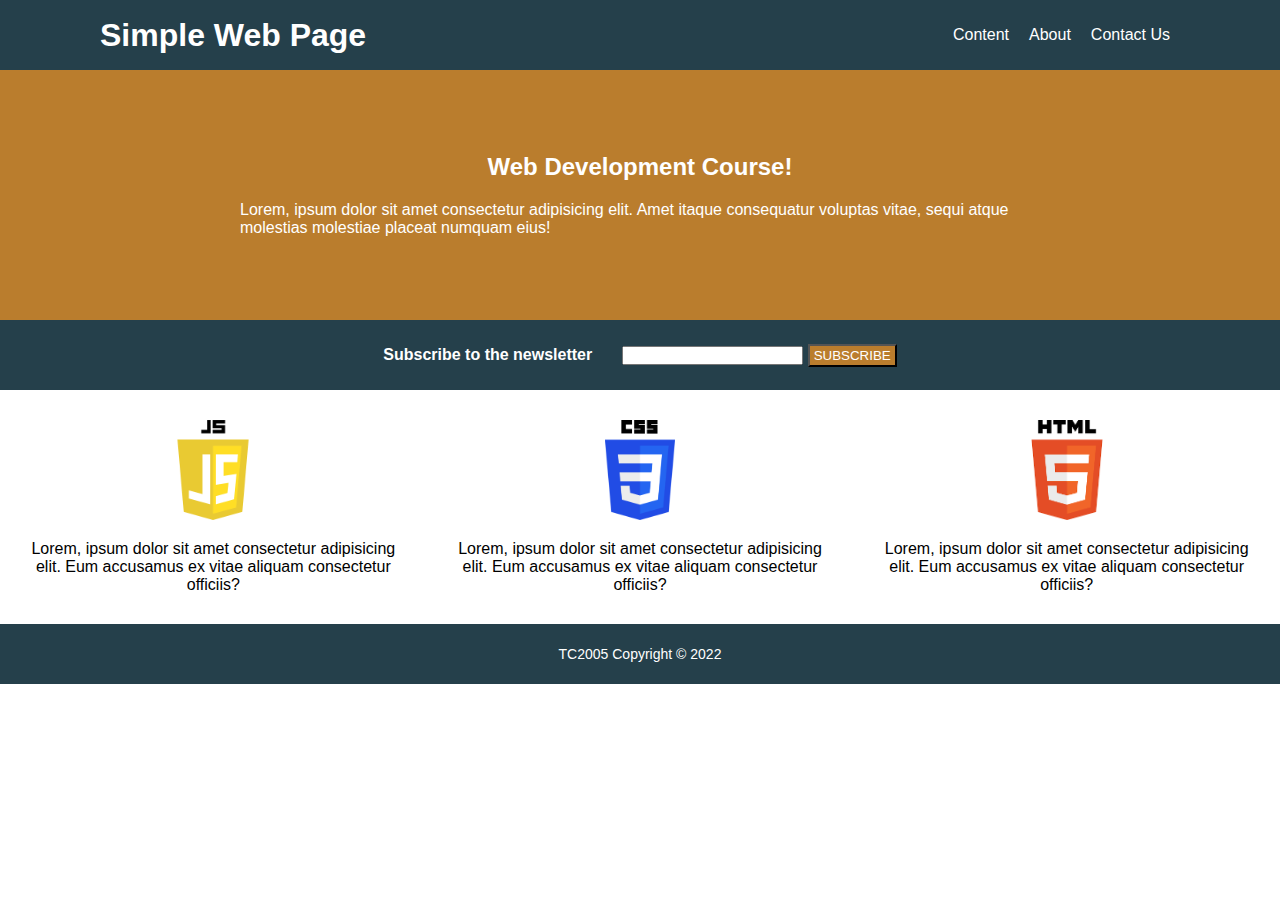
<file: Web/Actividad 3.2/index.html>
<!DOCTYPE html>
<html lang="en">
<head>
    <meta charset="UTF-8">
    <meta http-equiv="X-UA-Compatible" content="IE=edge">
    <meta name="viewport" content="width=device-width, initial-scale=1.0">
    <title>Actividad 3.2</title>
    <link rel="stylesheet" href="styles.css">
</head>
<body>
    <!-- Navbar -->
    <nav class="navbar">
        <h1>Simple Web Page</h1>
        <ul>
            <li><a href="#">Content</a></li>
            <li><a href="#">About</a></li>
            <li><a href="#">Contact Us</a></li>
        </ul>
    </nav>

    <!-- Header -->
    <header>
        <div class="banner">
             <h2>Web Development Course!</h2>
             <p>Lorem, ipsum dolor sit amet consectetur adipisicing elit. Amet itaque consequatur voluptas vitae, sequi atque molestias molestiae placeat numquam eius!</p>
        </div>
        <div class="subscribe">
            <p>Subscribe to the newsletter</p>
            <form >
                <input type="text">
                <button>SUBSCRIBE</button>
            </form>
        </div>
    </header>

    <!-- Languages -->
    <div class="langs">
        <div class="lang_item">
            <img src="img/js.png" alt="">
            <p>Lorem, ipsum dolor sit amet consectetur adipisicing elit. Eum accusamus ex vitae aliquam consectetur officiis?</p>
        </div>
        <div class="lang_item">
            <img src="img/css.png" alt="">
            <p>Lorem, ipsum dolor sit amet consectetur adipisicing elit. Eum accusamus ex vitae aliquam consectetur officiis?</p>
        </div>
        <div class="lang_item">
            <img src="img/html.png" alt="">
            <p>Lorem, ipsum dolor sit amet consectetur adipisicing elit. Eum accusamus ex vitae aliquam consectetur officiis?</p>
        </div>
    </div>

    <!-- Footer -->
    <footer>
        <p>TC2005 Copyright &copy 2022</p>
    </footer>

</body>
</html>
</file>
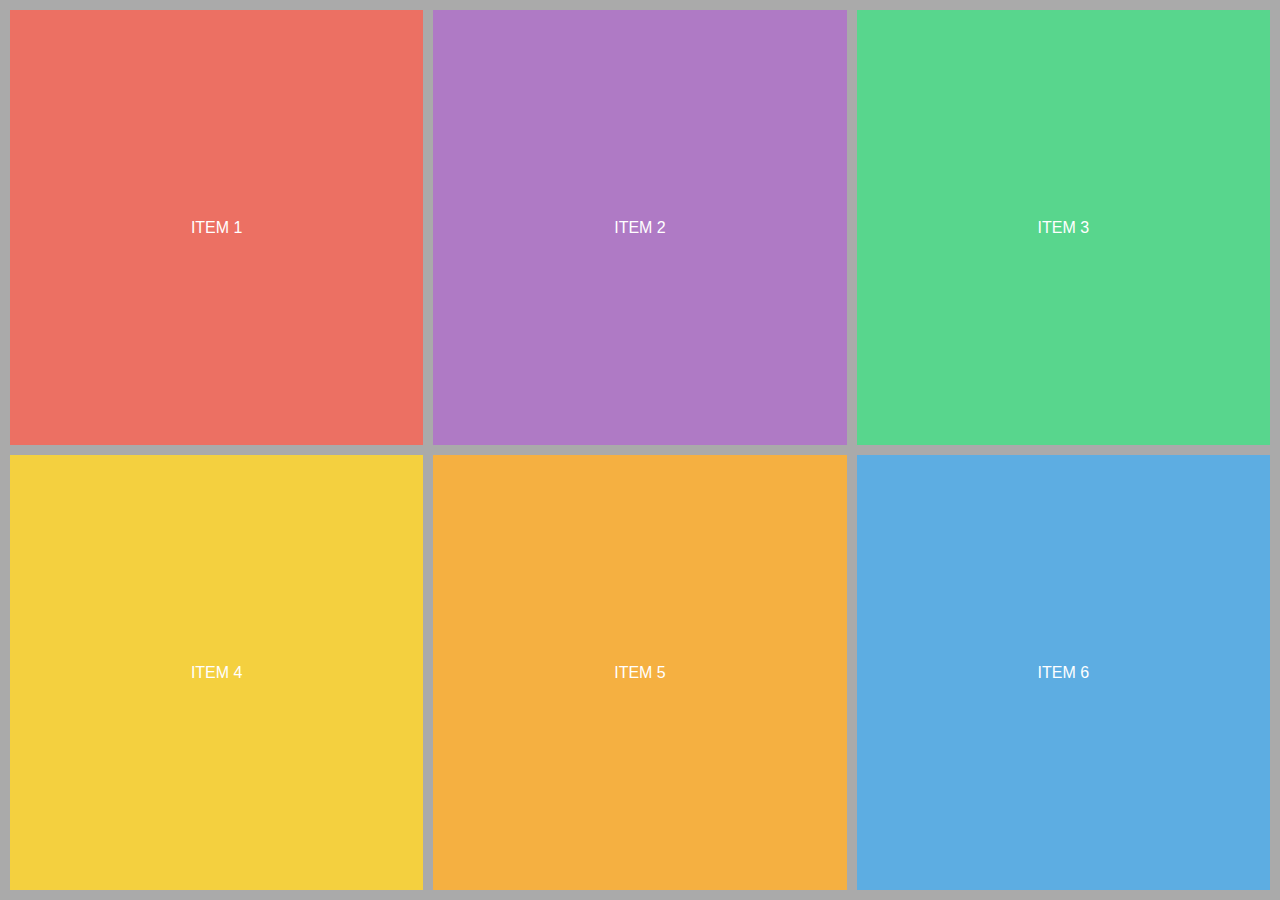
<file: Web/Actividad Grid/template_1/index.html>
<!DOCTYPE html>
<html lang="es">
<head>
    <meta charset="UTF-8">
    <meta http-equiv="X-UA-Compatible" content="IE=edge">
    <meta name="viewport" content="width=device-width, initial-scale=1.0">
    <title>Document</title>
    <link rel="stylesheet" href="styles.css">
    <link rel="stylesheet" href="../colors.css">
</head>
<body>
    <div class="container">
        <div class="item red">ITEM 1</div>
        <div class="item purple">ITEM 2</div>
        <div class="item green">ITEM 3</div>
        <div class="item yellow">ITEM 4</div>
        <div class="item orange">ITEM 5</div>
        <div class="item blue">ITEM 6</div>
    </div>
</body>
</html>
</file>
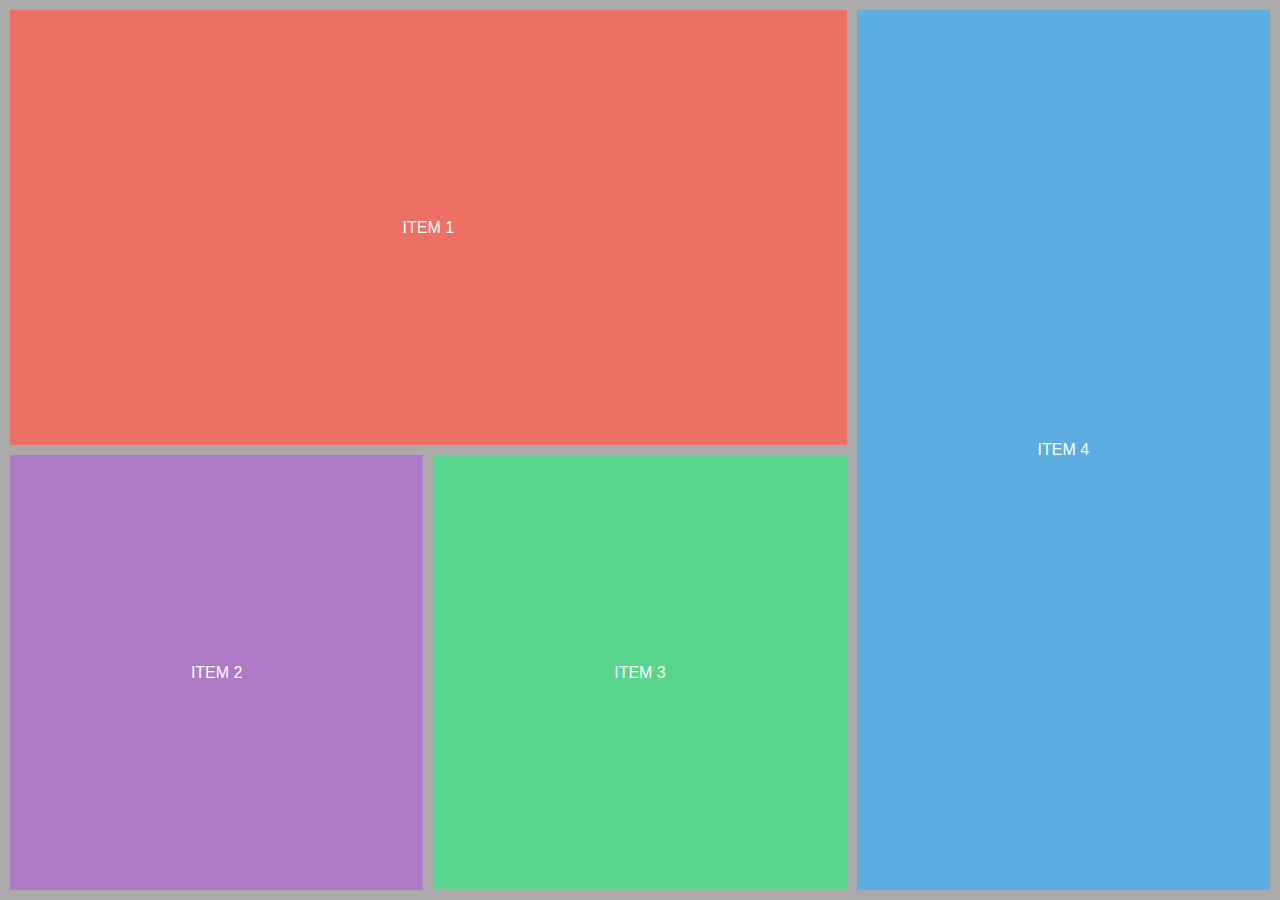
<file: Web/Actividad Grid/template_2/index.html>
<!DOCTYPE html>
<html lang="es">
<head>
    <meta charset="UTF-8">
    <meta http-equiv="X-UA-Compatible" content="IE=edge">
    <meta name="viewport" content="width=device-width, initial-scale=1.0">
    <title>Document</title>
    <link rel="stylesheet" href="styles.css">
    <link rel="stylesheet" href="../colors.css">
</head>
<body>
    <div class="container">
        <div class="item red">ITEM 1</div>
        <div class="item purple">ITEM 2</div>
        <div class="item green">ITEM 3</div>
        <div class="item blue">ITEM 4</div>
    </div>
</body>
</html>
</file>
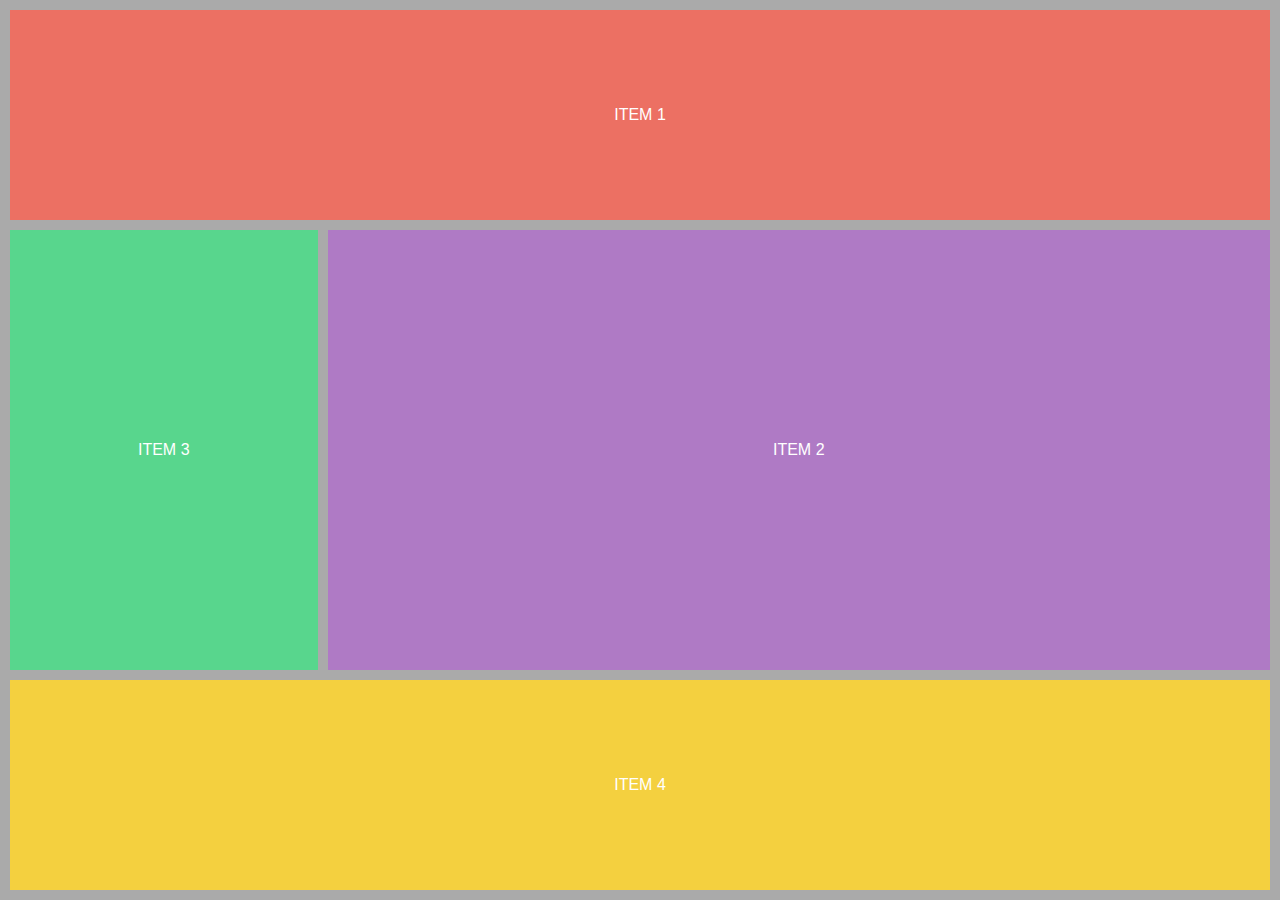
<file: Web/Actividad Grid/template_3/index.html>
<!DOCTYPE html>
<html lang="es">
<head>
    <meta charset="UTF-8">
    <meta http-equiv="X-UA-Compatible" content="IE=edge">
    <meta name="viewport" content="width=device-width, initial-scale=1.0">
    <title>Document</title>
    <link rel="stylesheet" href="styles.css">
    <link rel="stylesheet" href="../colors.css">
</head>
<body>
    <div class="container">
        <div class="item red">ITEM 1</div>
        <div class="item purple">ITEM 2</div>
        <div class="item green">ITEM 3</div>
        <div class="item yellow">ITEM 4</div>
    </div>
</body>
</html>
</file>
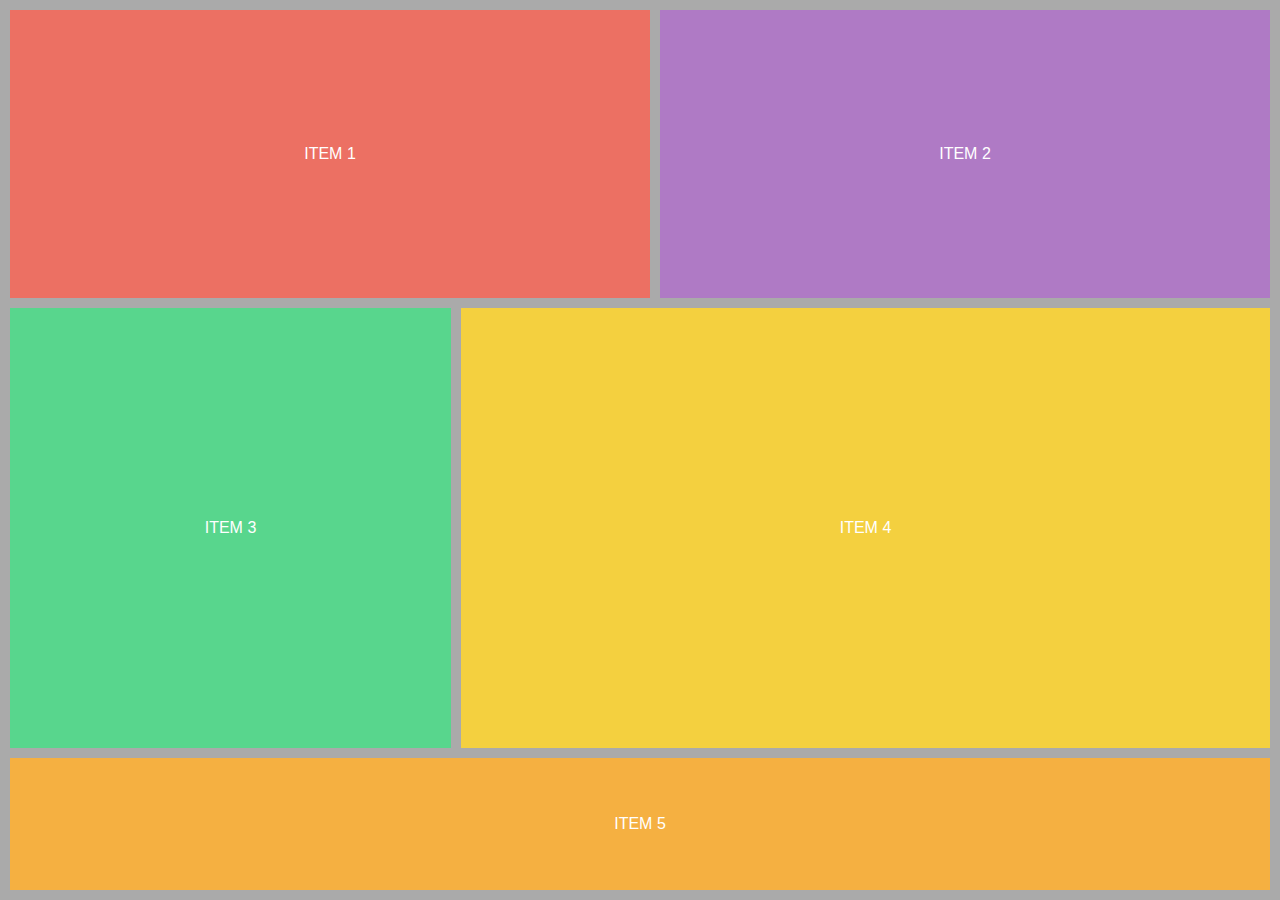
<file: Web/Actividad Grid/template_4/index.html>
<!DOCTYPE html>
<html lang="es">
<head>
    <meta charset="UTF-8">
    <meta http-equiv="X-UA-Compatible" content="IE=edge">
    <meta name="viewport" content="width=device-width, initial-scale=1.0">
    <title>Document</title>
    <link rel="stylesheet" href="styles.css">
    <link rel="stylesheet" href="../colors.css">
</head>
<body>
    <div class="container">
        <div class="item red">ITEM 1</div>
        <div class="item purple">ITEM 2</div>
        <div class="item green">ITEM 3</div>
        <div class="item yellow">ITEM 4</div>
        <div class="item orange">ITEM 5</div>
    </div>
</body>
</html>
</file>
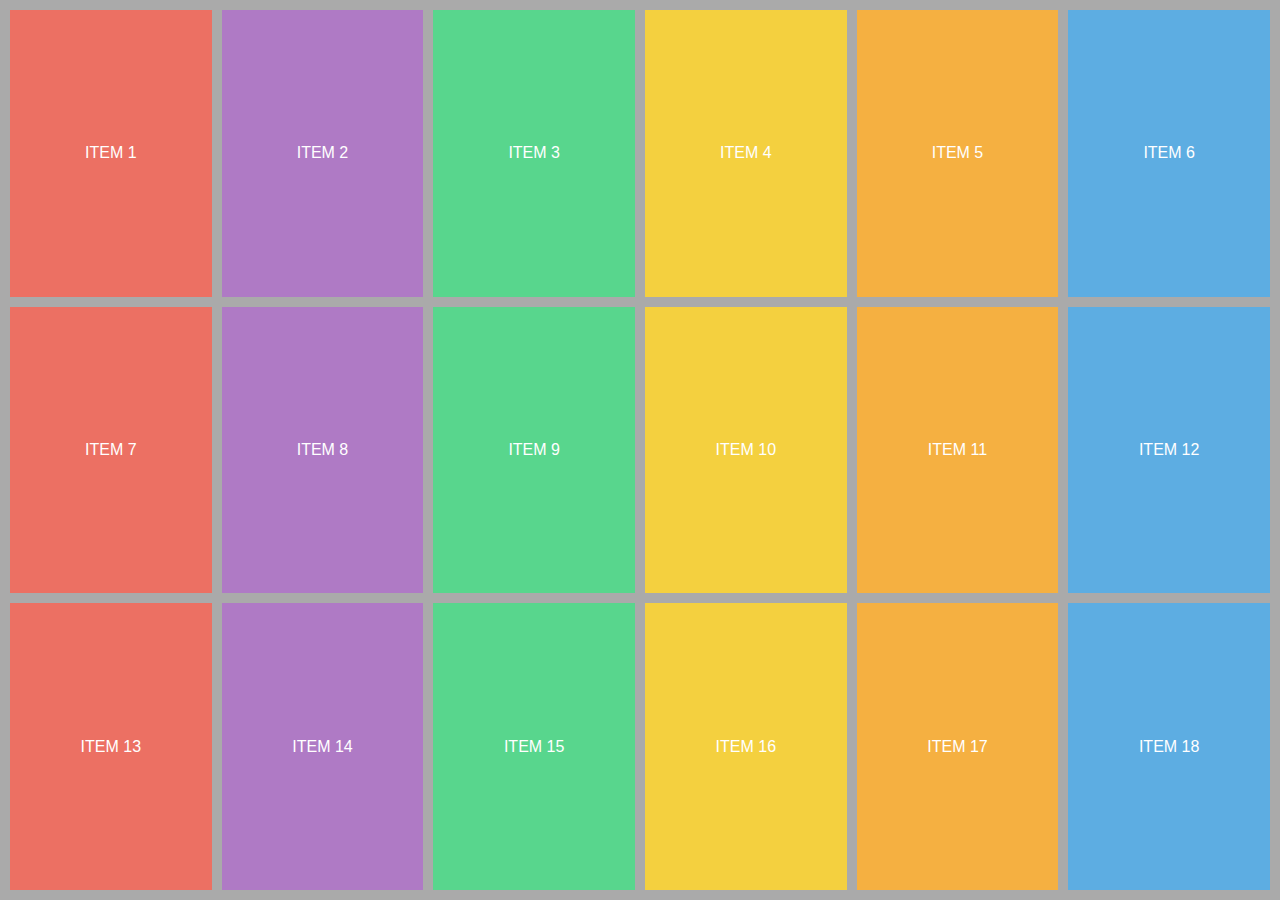
<file: Web/Actividad Grid/template_5/index.html>
<!DOCTYPE html>
<html lang="es">
<head>
    <meta charset="UTF-8">
    <meta http-equiv="X-UA-Compatible" content="IE=edge">
    <meta name="viewport" content="width=device-width, initial-scale=1.0">
    <title>Document</title>
    <link rel="stylesheet" href="styles.css">
    <link rel="stylesheet" href="../colors.css">
</head>
<body>
    <div class="container">
        <div class="item red">ITEM 1</div>
        <div class="item purple">ITEM 2</div>
        <div class="item green">ITEM 3</div>
        <div class="item yellow">ITEM 4</div>
        <div class="item orange">ITEM 5</div>
        <div class="item blue">ITEM 6</div>
        <div class="item red">ITEM 7</div>
        <div class="item purple">ITEM 8</div>
        <div class="item green">ITEM 9</div>
        <div class="item yellow">ITEM 10</div>
        <div class="item orange">ITEM 11</div>
        <div class="item blue">ITEM 12</div>
        <div class="item red">ITEM 13</div>
        <div class="item purple">ITEM 14</div>
        <div class="item green">ITEM 15</div>
        <div class="item yellow">ITEM 16</div>
        <div class="item orange">ITEM 17</div>
        <div class="item blue">ITEM 18</div>
    </div>
</body>
</html>
</file>
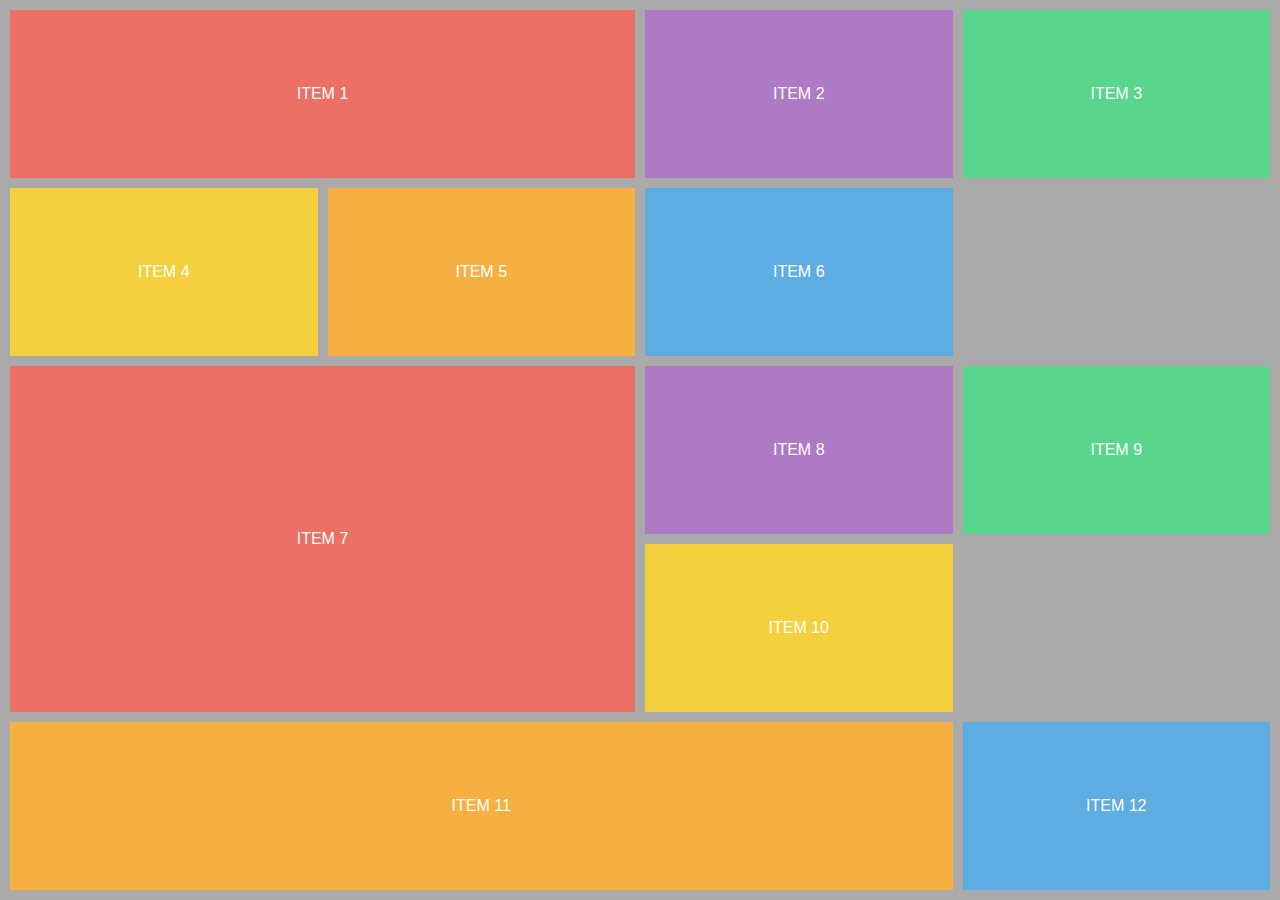
<file: Web/Actividad Grid/template_6/index.html>
<!DOCTYPE html>
<html lang="es">
<head>
    <meta charset="UTF-8">
    <meta http-equiv="X-UA-Compatible" content="IE=edge">
    <meta name="viewport" content="width=device-width, initial-scale=1.0">
    <title>Document</title>
    <link rel="stylesheet" href="styles.css">
    <link rel="stylesheet" href="../colors.css">
</head>
<body>
    <div class="container">
        <div class="item red">ITEM 1</div>
        <div class="item purple">ITEM 2</div>
        <div class="item green">ITEM 3</div>
        <div class="item yellow">ITEM 4</div>
        <div class="item orange">ITEM 5</div>
        <div class="item blue">ITEM 6</div>
        <div class="item red">ITEM 7</div>
        <div class="item purple">ITEM 8</div>
        <div class="item green">ITEM 9</div>
        <div class="item yellow">ITEM 10</div>
        <div class="item orange">ITEM 11</div>
        <div class="item blue">ITEM 12</div>
    </div>
</body>
</html>
</file>
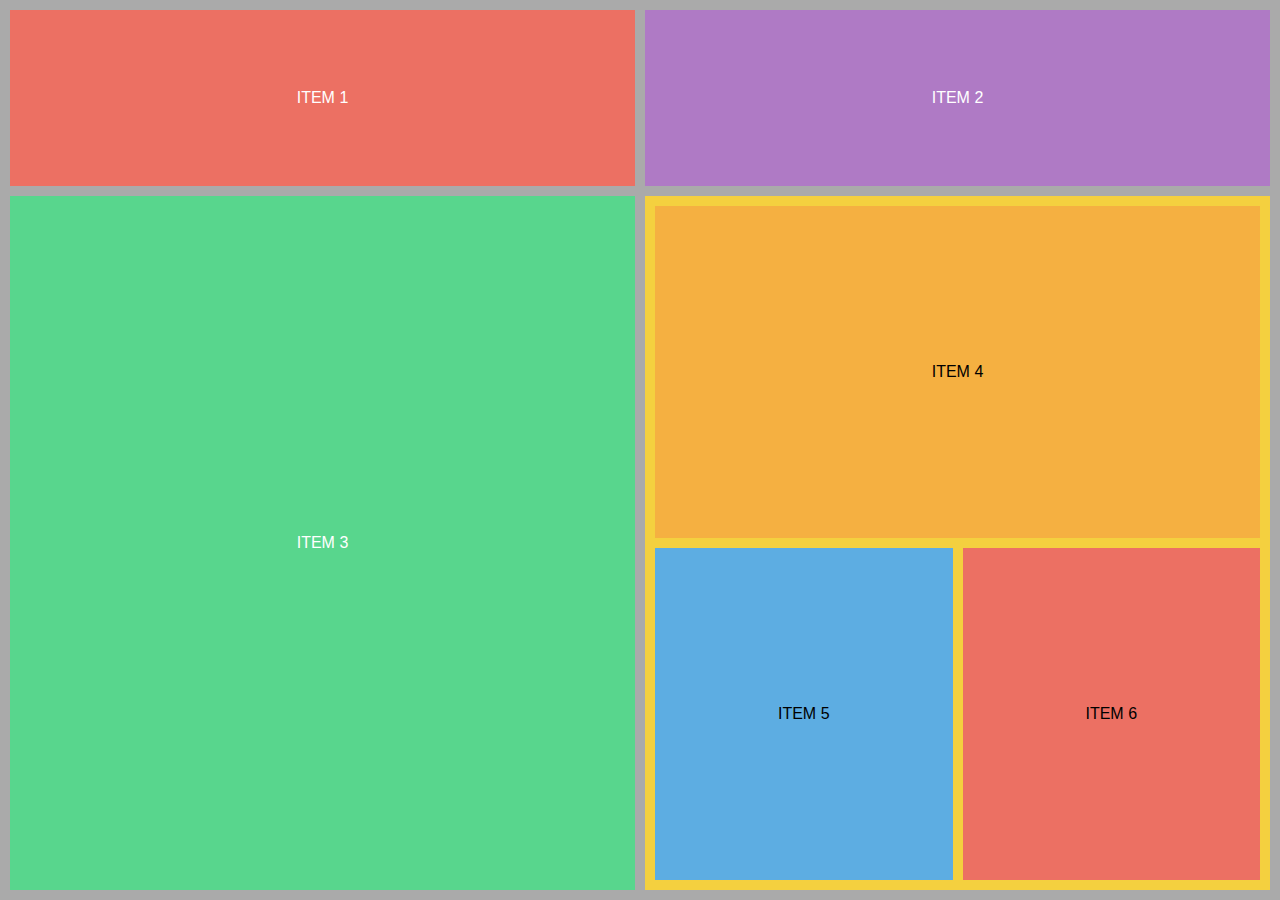
<file: Web/Actividad Grid/template_7/index.html>
<!DOCTYPE html>
<html lang="es">
<head>
    <meta charset="UTF-8">
    <meta http-equiv="X-UA-Compatible" content="IE=edge">
    <meta name="viewport" content="width=device-width, initial-scale=1.0">
    <title>Document</title>
    <link rel="stylesheet" href="styles.css">
    <link rel="stylesheet" href="../colors.css">
</head>
<body>
    <div class="container">
        <div class="item red">ITEM 1</div>
        <div class="item purple">ITEM 2</div>
        <div class="item green">ITEM 3</div>
        <div class="item item-grid yellow">
            <div class="item inside orange">ITEM 4</div>
            <div class="item inside blue">ITEM 5</div>
            <div class="item inside red">ITEM 6</div>
        </div>
    </div>
</body>
</html>
</file>
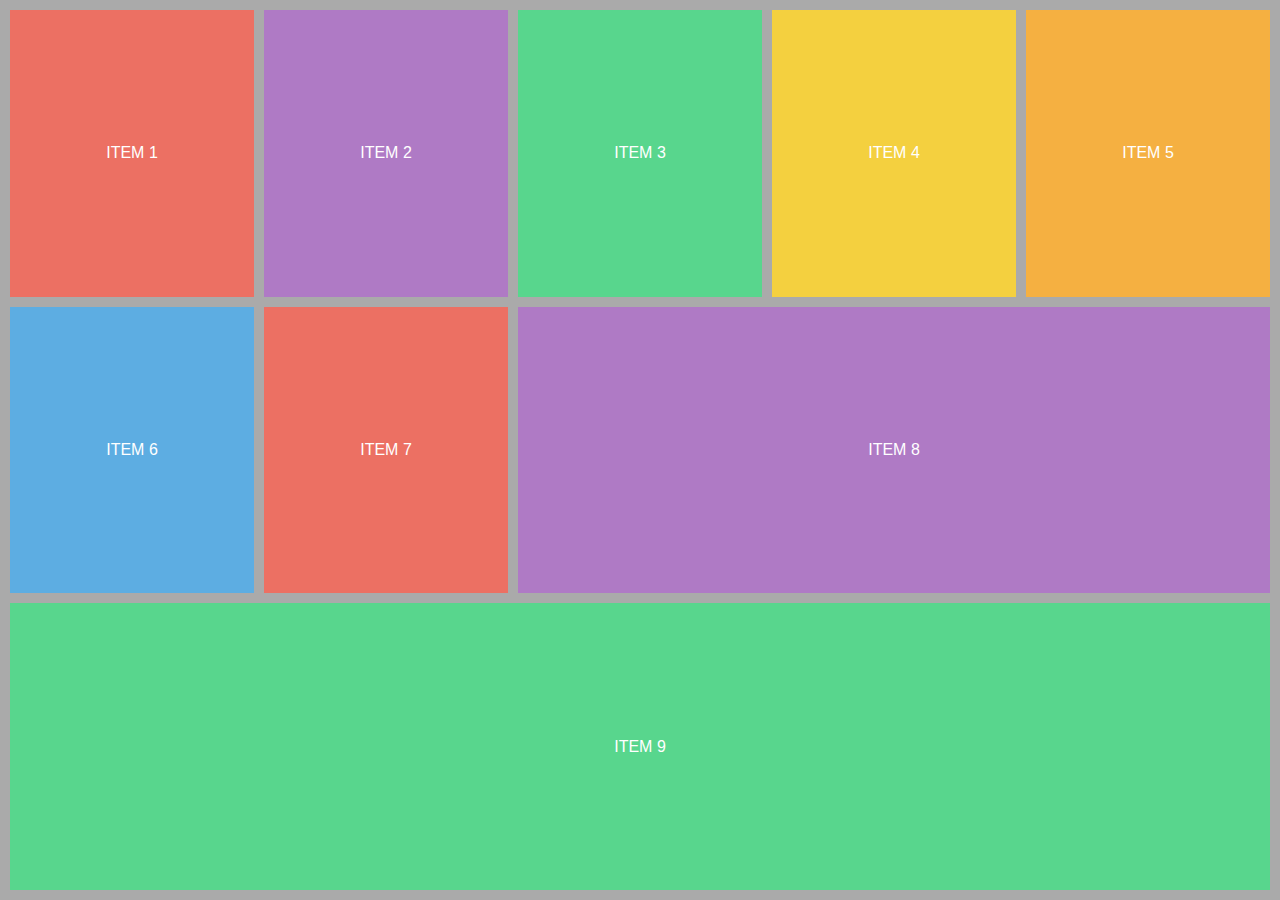
<file: Web/Actividad Grid/template_8/index.html>
<!DOCTYPE html>
<html lang="es">
<head>
    <meta charset="UTF-8">
    <meta http-equiv="X-UA-Compatible" content="IE=edge">
    <meta name="viewport" content="width=device-width, initial-scale=1.0">
    <title>Document</title>
    <link rel="stylesheet" href="styles.css">
    <link rel="stylesheet" href="../colors.css">
</head>
<body>
    <div class="container">
        <div class="item red">ITEM 1</div>
        <div class="item purple">ITEM 2</div>
        <div class="item green">ITEM 3</div>
        <div class="item yellow">ITEM 4</div>
        <div class="item orange">ITEM 5</div>
        <div class="item blue">ITEM 6</div>
        <div class="item red">ITEM 7</div>
        <div class="item purple">ITEM 8</div>
        <div class="item green">ITEM 9</div>
    </div>
</body>
</html>
</file>
<file: Web/Actividad 3.2/styles.css>
/* General */
* {
  margin: 0;
  padding: 0;
  box-sizing: border-box;
  font-family: Verdana, Geneva, Tahoma, sans-serif;
}

/* Navbar */
.navbar {
  display: flex;
  justify-content: space-between;
  align-items: center;
  width: 100%;
  height: 70px;
  padding: 0px 100px;
  color: white;
  background-color: #25404b;
}
.navbar ul {
  display: flex;
}
.navbar li {
  list-style: none;
  margin: 0px 10px;
}
.navbar a {
  color: white;
  text-decoration: none;
}

/* Header */
header {
  color: white;
}
header .banner {
  display: flex;
  flex-direction: column;
  justify-content: center;
  align-items: center;
  background-color: #ba7d2d;
  height: 250px;
}
header .banner p {
  width: 800px;
  margin-top: 20px;
}
header .subscribe {
  display: flex;
  justify-content: center;
  align-items: center;
  background-color: #25404b;
  height: 70px;
}
header .subscribe p {
  font-weight: bold;
  margin-right: 30px;
}
header .subscribe button {
  background-color: #ba7d2d;
  color: white;
  padding: 2px 4px;
}

/* Languages */
.langs {
  width: 100%;
  display: flex;
}
.lang_item {
  display: flex;
  flex-direction: column;
  align-items: center;
  padding: 30px;
}
.lang_item img {
  height: 100px;
  margin-bottom: 20px;
}
.lang_item p {
  text-align: center;
}

/* Footer */
footer {
  display: flex;
  justify-content: center;
  align-items: center;
  width: 100%;
  height: 60px;
  color: white;
  background-color: #25404b;
}
footer p {
  font-size: 14px;
}
</file>
<file: Web/Actividad Grid/template_1/styles.css>
* {
  box-sizing: border-box;
  padding: 0;
  margin: 0;
  font-family: Verdana, Geneva, Tahoma, sans-serif;
}
.container {
  width: 100%;
  height: 100vh;
  display: grid;
  grid-template-columns: 1fr 1fr 1fr;
  grid-template-rows: 1fr 1fr;
  gap: 10px;
  padding: 10px;
  background-color: rgb(170, 170, 170);
}
.item {
  display: flex;
  justify-content: center;
  align-items: center;
  background-color: rgb(65, 65, 65);
  color: white;
}
</file>
<file: Web/Actividad Grid/colors.css>
.red {
    background-color: #EC7063;
}
.purple {
    background-color: #AF7AC5;
}
.green {
    background-color: #58D68D;
}
.yellow {
    background-color: #F4D03F;
}
.orange {
    background-color: #F5B041;
}
.blue {
    background-color: #5DADE2;
}
</file>
<file: Web/Actividad Grid/template_2/styles.css>
* {
  box-sizing: border-box;
  padding: 0;
  margin: 0;
  font-family: Verdana, Geneva, Tahoma, sans-serif;
}
.container {
  width: 100%;
  height: 100vh;
  display: grid;
  grid-template-columns: 1fr 1fr 1fr;
  grid-template-rows: 1fr 1fr;
  gap: 10px;
  padding: 10px;
  background-color: rgb(170, 170, 170);
  grid-template-areas:
    "sec1 sec1 sec2"
    ". . sec2";
}
.item {
  display: flex;
  justify-content: center;
  align-items: center;
  background-color: rgb(65, 65, 65);
  color: white;
}
.item:nth-child(1) {
  grid-area: sec1;
}
.item:nth-child(4) {
  grid-area: sec2;
}
</file>
<file: Web/Actividad Grid/template_3/styles.css>
* {
  box-sizing: border-box;
  padding: 0;
  margin: 0;
  font-family: Verdana, Geneva, Tahoma, sans-serif;
}
.container {
  width: 100%;
  height: 100vh;
  display: grid;
  grid-template-columns: 1fr 1fr 1fr 1fr;
  grid-template-rows: 1fr 50% 1fr;
  gap: 10px;
  padding: 10px;
  background-color: rgb(170, 170, 170);
  grid-template-areas:
    "sec1 sec1 sec1 sec1"
    ". sec2 sec2 sec2"
    "sec3 sec3 sec3 sec3";
}
.item {
  display: flex;
  justify-content: center;
  align-items: center;
  background-color: rgb(65, 65, 65);
  color: white;
}
.item:nth-child(1) {
  grid-area: sec1;
}
.item:nth-child(2) {
  grid-area: sec2;
}
.item:nth-child(4) {
  grid-area: sec3;
}
</file>
<file: Web/Actividad Grid/template_4/styles.css>
* {
  box-sizing: border-box;
  padding: 0;
  margin: 0;
  font-family: Verdana, Geneva, Tahoma, sans-serif;
}
.container {
  width: 100%;
  height: 100vh;
  display: grid;
  grid-template-columns: 35% 15% 1fr 1fr;
  grid-template-rows: 1fr 50% 15%;
  gap: 10px;
  padding: 10px;
  background-color: rgb(170, 170, 170);
  grid-template-areas:
    "sec1 sec1 sec2 sec2"
    ". sec3 sec3 sec3"
    "sec4 sec4 sec4 sec4";
}
.item {
  display: flex;
  justify-content: center;
  align-items: center;
  background-color: rgb(65, 65, 65);
  color: white;
}
.item:nth-child(1) {
  grid-area: sec1;
}
.item:nth-child(2) {
  grid-area: sec2;
}
.item:nth-child(4) {
  grid-area: sec3;
}
.item:nth-child(5) {
  grid-area: sec4;
}
</file>
<file: Web/Actividad Grid/template_5/styles.css>
* {
  box-sizing: border-box;
  padding: 0;
  margin: 0;
  font-family: Verdana, Geneva, Tahoma, sans-serif;
}
.container {
  width: 100%;
  height: 100vh;
  display: grid;
  grid-template-columns: repeat(6, 1fr);
  grid-template-rows: repeat(3, 1fr);
  gap: 10px;
  padding: 10px;
  background-color: rgb(170, 170, 170);
}
.item {
  display: flex;
  justify-content: center;
  align-items: center;
  background-color: rgb(65, 65, 65);
  color: white;
}
</file>
<file: Web/Actividad Grid/template_6/styles.css>
* {
  box-sizing: border-box;
  padding: 0;
  margin: 0;
  font-family: Verdana, Geneva, Tahoma, sans-serif;
}
.container {
  width: 100%;
  height: 100vh;
  display: grid;
  grid-template-columns: repeat(4, 1fr);
  grid-template-rows: repeat(5, 1fr);
  gap: 10px;
  padding: 10px;
  background-color: rgb(170, 170, 170);
  grid-template-areas:
    "sec1 sec1 sec2 sec3"
    "sec4 sec5 sec6 ."
    "sec7 sec7 sec8 sec9"
    "sec7 sec7 sec10 ."
    "sec11 sec11 sec11 sec12";
}
.item {
  display: flex;
  justify-content: center;
  align-items: center;
  background-color: rgb(65, 65, 65);
  color: white;
}
.item:nth-child(1) {
  grid-area: sec1;
}
.item:nth-child(2) {
  grid-area: sec2;
}
.item:nth-child(3) {
  grid-area: sec3;
}
.item:nth-child(4) {
  grid-area: sec4;
}
.item:nth-child(5) {
  grid-area: sec5;
}
.item:nth-child(6) {
  grid-area: sec6;
}
.item:nth-child(7) {
  grid-area: sec7;
}
.item:nth-child(8) {
  grid-area: sec8;
}
.item:nth-child(9) {
  grid-area: sec9;
}
.item:nth-child(10) {
  grid-area: sec10;
}
.item:nth-child(11) {
  grid-area: sec11;
}
.item:nth-child(12) {
  grid-area: sec12;
}
</file>
<file: Web/Actividad Grid/template_7/styles.css>
* {
  box-sizing: border-box;
  padding: 0;
  margin: 0;
  font-family: Verdana, Geneva, Tahoma, sans-serif;
}
.container {
  width: 100%;
  height: 100vh;
  display: grid;
  grid-template-columns: repeat(2, 1fr);
  grid-template-rows: 20% 1fr;
  gap: 10px;
  padding: 10px;
  background-color: rgb(170, 170, 170);
}
.item {
  display: flex;
  justify-content: center;
  align-items: center;
  background-color: rgb(65, 65, 65);
  color: white;
}
.item-grid {
  display: grid;
  grid-template-columns: repeat(2, 1fr);
  grid-template-rows: repeat(2, 1fr);
  gap: 10px;
  padding: 10px;
}
.inside {
  display: flex;
  height: 100%;
  justify-content: center;
  align-items: center;
  background-color: rgb(177, 177, 177);
  color: black;
}
.inside:nth-child(1) {
  grid-column-start: 1;
  grid-column-end: 3;
}
</file>
<file: Web/Actividad Grid/template_8/styles.css>
* {
  box-sizing: border-box;
  padding: 0;
  margin: 0;
  font-family: Verdana, Geneva, Tahoma, sans-serif;
}
.container {
  width: 100%;
  height: 100vh;
  display: grid;
  grid-template-columns: repeat(5, 1fr);
  grid-template-rows: repeat(3, 1fr);
  gap: 10px;
  padding: 10px;
  background-color: rgb(170, 170, 170);
}
.item {
  display: flex;
  justify-content: center;
  align-items: center;
  background-color: rgb(65, 65, 65);
  color: white;
}
.item:nth-child(8) {
  grid-column-start: 3;
  grid-column-end: 6;
}
.item:nth-child(9) {
  grid-column-start: 1;
  grid-column-end: 6;
}
</file>
